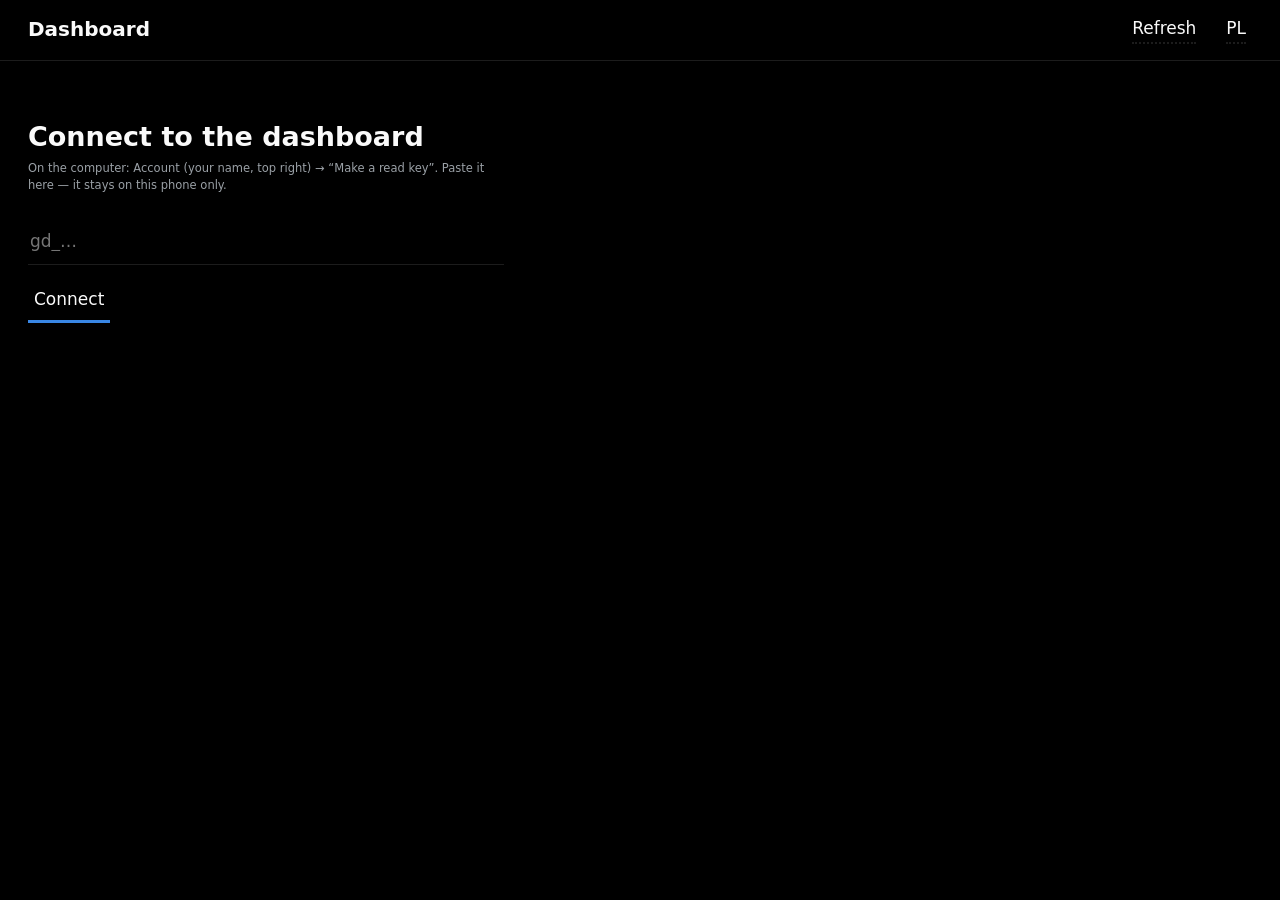
<file: pwa/index.html>
<!doctype html>
<html lang="pl">
<head>
  <meta charset="utf-8">
  <meta name="viewport" content="width=device-width, initial-scale=1, viewport-fit=cover">
  <meta name="theme-color" content="#000000">
  <meta name="apple-mobile-web-app-capable" content="yes">
  <meta name="apple-mobile-web-app-status-bar-style" content="black-translucent">
  <meta name="apple-mobile-web-app-title" content="Dashboard">
  <meta name="referrer" content="no-referrer">
  <title>Dashboard</title>
  <link rel="manifest" href="manifest.webmanifest">
  <link rel="icon" href="icon.svg" type="image/svg+xml">
  <link rel="apple-touch-icon" href="icon-192.png">
  <link rel="stylesheet" href="app.css">
</head>
<body>
  <header class="top">
    <div class="bar">
      <div>
        <div id="who" class="who">Dashboard</div>
        <div id="status" class="status"></div>
      </div>
      <div class="actions">
        <button id="refresh" class="link" type="button"><span></span></button>
        <button id="lang" class="link" type="button"><span>EN</span></button>
      </div>
    </div>
  </header>
  <main id="main"></main>
  <script src="app.js"></script>
</body>
</html>
</file>
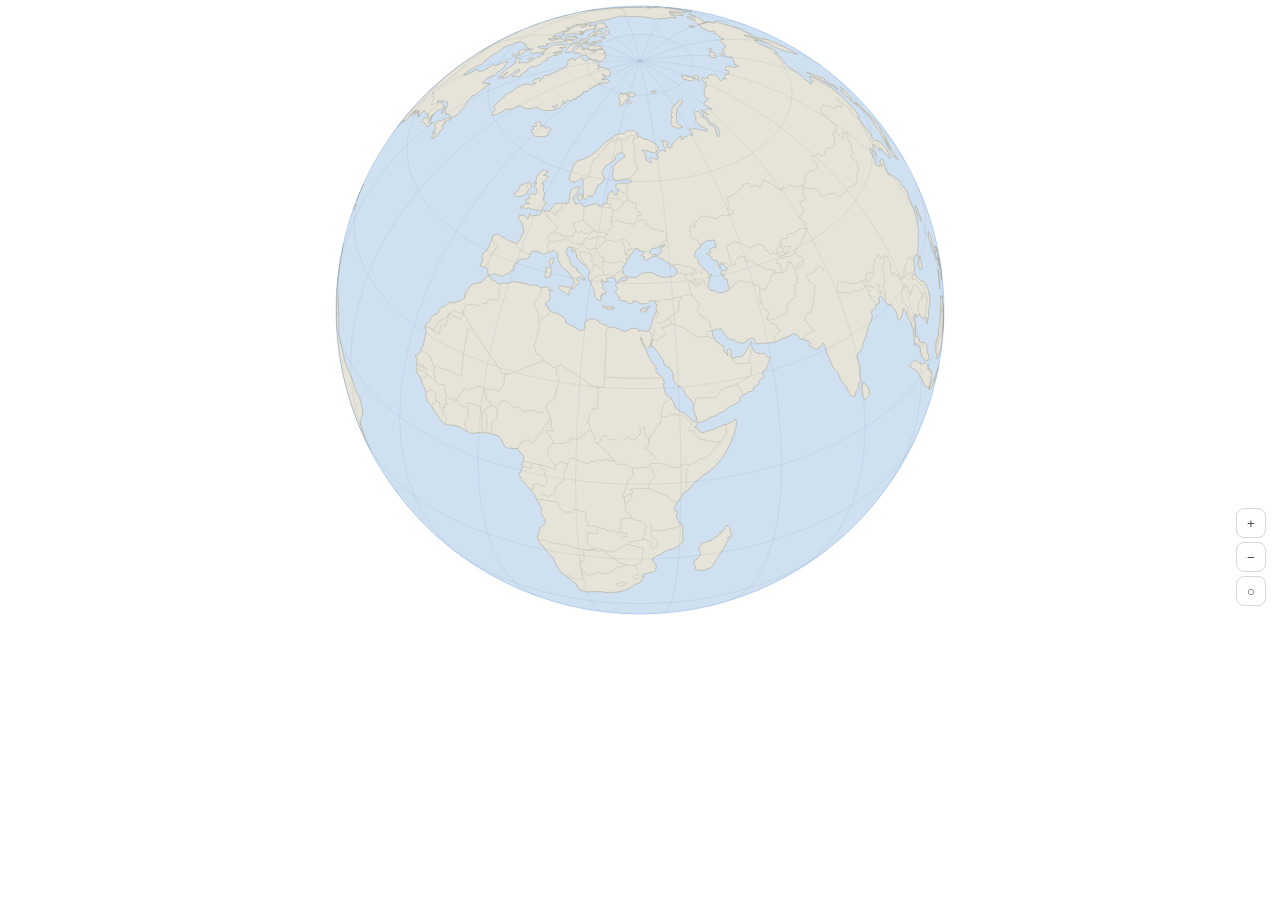
<file: ui/components/globe/index.html>
<!doctype html>
<html lang="pl">
<head>
<meta charset="utf-8" />
<meta name="referrer" content="strict-origin-when-cross-origin" />
<title>Glob</title>
<style>
  html, body {margin: 0; padding: 0; background: transparent; overflow: hidden;}
  #stage {position: relative; width: 100%;}
  canvas {display: block; cursor: grab; touch-action: none;}
  canvas:active {cursor: grabbing;}
  #tip {
    position: absolute; pointer-events: none; opacity: 0; transition: opacity .12s;
    transform: translate(-50%, -115%); white-space: nowrap; z-index: 2;
    font: 12px/1.45 "Source Sans Pro", -apple-system, Segoe UI, sans-serif;
    padding: .4rem .55rem; border-radius: .4rem; border: 1px solid var(--edge, #ccc);
    background: var(--card, #fff); color: var(--ink, #111);
    box-shadow: 0 6px 20px rgba(0,0,0,.14);
  }
  #tip b {font-weight: 620;}
  #tip i {opacity: .62; font-style: normal;}
  #zoom {
    position: absolute; right: 14px; bottom: 14px; z-index: 3;
    display: flex; flex-direction: column; gap: 4px;
    font: 15px/1 "Source Sans Pro", -apple-system, Segoe UI, sans-serif;
  }
  #zoom button {
    width: 30px; height: 30px; cursor: pointer; border-radius: 8px;
    border: 1px solid var(--edge, #ccc); background: var(--card, #fff);
    color: var(--ink, #111); opacity: .78;
  }
  #zoom button:hover {opacity: 1;}
  #legend {
    position: absolute; left: 14px; top: 14px; z-index: 3; display: none;
    padding: .45rem .6rem; border-radius: .45rem; border: 1px solid var(--edge, #ccc);
    background: var(--card, #fff); color: var(--ink, #111); opacity: .92;
    font: 11px/1.6 "Source Sans Pro", -apple-system, Segoe UI, sans-serif;
  }
  #legend b {font-weight: 620; display: block; opacity: .75;}
  #legend span {display: flex; align-items: center; gap: 7px;}
  #legend i {display: inline-block; width: 18px; border-radius: 2px;}
  #attr {
    position: absolute; right: 54px; bottom: 10px; z-index: 3; display: none;
    font: 10px/1.3 "Source Sans Pro", -apple-system, Segoe UI, sans-serif;
    color: var(--ink, #111); opacity: .6;
  }
  #attr a {color: inherit;}
  #scale {
    position: absolute; left: 14px; bottom: 14px; z-index: 3; opacity: .55;
    font: 11px/1 "Source Sans Pro", -apple-system, Segoe UI, sans-serif;
    color: var(--ink, #111);
  }
</style>
</head>
<body>
<div id="stage">
  <canvas id="globe"></canvas>
  <div id="tip"></div>
  <div id="zoom">
    <button id="in" title="Przybliż">+</button>
    <button id="out" title="Oddal">−</button>
    <button id="reset" title="Cały glob">○</button>
  </div>
  <div id="scale"></div>
  <div id="attr">© <a href="https://www.openstreetmap.org/copyright" target="_blank" rel="noopener">OpenStreetMap</a> contributors</div>
  <div id="legend"></div>
</div>
<script src="./vendor/d3-array.min.js"></script>
<script src="./vendor/d3-geo.min.js"></script>
<script type="module">
import { createGlobe, FLAT_ZOOM, HEAT_CLASSES, HEAT_ZOOM } from "./globe.js";

/* The Streamlit component protocol, by hand: this component is a static page,
   so there is no bundler and no component library -- three postMessage calls
   are the whole contract. */
function send(type, data) {
  window.parent.postMessage({ isStreamlitMessage: true, type, ...data }, "*");
}
const setFrameHeight = (height) => send("streamlit:setFrameHeight", { height });
const setValue = (value) =>
  send("streamlit:setComponentValue", { value, dataType: "json" });

const stage = document.getElementById("stage");
const canvas = document.getElementById("globe");
const tip = document.getElementById("tip");
const scale = document.getElementById("scale");
const legend = document.getElementById("legend");
const attr = document.getElementById("attr");
let heatColors = null;
let tracksUrl = null;

// Words come from globe.py in the interface language; these Polish defaults
// keep test.html readable without Streamlit.
let T = {
  zoomIn: "Przybliż", zoomOut: "Oddal", reset: "Cały glob", whole: "cały glob",
  legend: "ile razy przebiegnięte", heatMax: "16× i więcej", session: "Trening",
  openOne: "kliknij, aby otworzyć trasę", openMany: "kliknij, aby wybrać · przybliż, aby rozdzielić",
  lang: "pl", activities: ["aktywność", "aktywności", "aktywności"],
};

// i18n.plural, for the activity count: Polish 1 / 2-4 (not 12-14) / 5+, English 1 / many.
function activities(n) {
  const forms = T.activities;
  if (T.lang === "en") return n === 1 ? forms[0] : forms[1];
  if (n === 1) return forms[0];
  return n % 10 >= 2 && n % 10 <= 4 && (n % 100 < 12 || n % 100 > 14) ? forms[1] : forms[2];
}

function applyText() {
  document.getElementById("in").title = T.zoomIn;
  document.getElementById("out").title = T.zoomOut;
  document.getElementById("reset").title = T.reset;
}

// Pass-count key, shown only once the tracks are on screen.
function renderLegend() {
  if (!heatColors) return;
  const last = HEAT_CLASSES.length - 1;
  legend.innerHTML = `<b>${T.legend}</b>` + HEAT_CLASSES.map((cls, index) =>
    `<span><i style="height:${Math.max(2, cls.width)}px;background:${heatColors[index]}"></i>` +
    `${index === last ? T.heatMax : cls.label}</span>`
  ).join("");
}

let clicks = 0;
let height = 620;
let lastFrame = null;

const globe = createGlobe(canvas, {
  onPick(cluster) {
    clicks += 1;
    setValue({
      clicks,
      count: cluster.count,
      name: cluster.name,
      // A single activity is a link to that activity; a group is a question.
      activity: cluster.activity ? cluster.activity.id : null,
      ids: cluster.ids.slice(0, 60),
    });
  },
  onHover(cluster, x, y) {
    if (!cluster) {
      tip.style.opacity = 0;
      return;
    }
    const bits = [];
    if (cluster.count === 1) {
      const a = cluster.activity;
      bits.push(`<b>${a.name || T.session}</b>`);
      bits.push([a.date, a.sport, a.km ? a.km + " km" : null, a.min ? a.min + " min" : null]
        .filter(Boolean).join(" · "));
      bits.push(`<i>${T.openOne}</i>`);
    } else {
      bits.push(`<b>${cluster.name}</b>`);
      bits.push(`${cluster.count} ${activities(cluster.count)}`);
      bits.push(`<i>${T.openMany}</i>`);
    }
    tip.innerHTML = bits.join("<br>");
    tip.style.left = x + "px";
    tip.style.top = y + "px";
    tip.style.opacity = 1;
  },
  onZoom(zoom) {
    scale.textContent = zoom <= 1.01 ? T.whole : `×${zoom < 10 ? zoom.toFixed(1) : Math.round(zoom)}`;
    legend.style.display = tracksUrl && zoom >= HEAT_ZOOM ? "block" : "none";
    attr.style.display = zoom >= FLAT_ZOOM ? "block" : "none";
  },
});

document.getElementById("in").onclick = () => globe.zoomBy(1.8);
document.getElementById("out").onclick = () => globe.zoomBy(1 / 1.8);
document.getElementById("reset").onclick = () => globe.setZoom(1, null);
applyText();

function fit() {
  const width = Math.max(240, stage.clientWidth || window.innerWidth);
  globe.resize(width, height, window.devicePixelRatio || 1);
  setFrameHeight(height);
}
window.addEventListener("resize", fit);

// Static asset next to this page: fetched once and then served from the browser
// cache, so a rerun never ships the world outline again.
fetch("./world.json")
  .then((r) => r.json())
  .then((world) => globe.setWorld(world));

window.addEventListener("message", (event) => {
  const data = event.data || {};
  if (data.type !== "streamlit:render") return;
  const args = data.args || {};

  if (args.height && args.height !== height) {
    height = args.height;
    fit();
  }
  if (args.text) {
    T = { ...T, ...args.text };
    applyText();
    renderLegend();
  }
  if (args.theme) {
    globe.setTheme(args.theme);
    const root = document.documentElement.style;
    root.setProperty("--card", args.theme.card || "#fff");
    root.setProperty("--edge", args.theme.edge || "#ccc");
    root.setProperty("--ink", args.theme.ink || "#111");
    heatColors = args.theme.heat || heatColors;
    renderLegend();
  }
  if (args.activities) globe.setActivities(args.activities);
  globe.setSelection(Array.isArray(args.selected) ? args.selected : null);
  // The tracks file is named after the warehouse build, so a new URL means
  // new data and an unchanged one is served from the browser cache anyway.
  if (args.tracks && args.tracks !== tracksUrl) {
    tracksUrl = args.tracks;
    fetch(args.tracks)
      .then((r) => r.json())
      .then((tracks) => {
        globe.setTracks(tracks);
        legend.style.display = globe.zoom() >= HEAT_ZOOM ? "block" : "none";
      })
      .catch(() => {});
  }
  if (typeof args.speed === "number") globe.setSpeed(args.speed);
  globe.setSpin(!!args.spin);

  // The frame token changes only when the viewer asks for another region, so
  // an ordinary rerun never yanks the globe out of the angle it is at.
  if (args.frame && args.frame !== lastFrame) {
    const first = lastFrame === null;
    lastFrame = args.frame;
    const zoom = args.target.zoom || null;
    if (first) globe.jumpTo(args.target.lon, args.target.lat, zoom);
    else globe.flyTo(args.target.lon, args.target.lat, zoom);
  }
  fit();
});

send("streamlit:componentReady", { apiVersion: 1 });
fit();
</script>
</body>
</html>
</file>
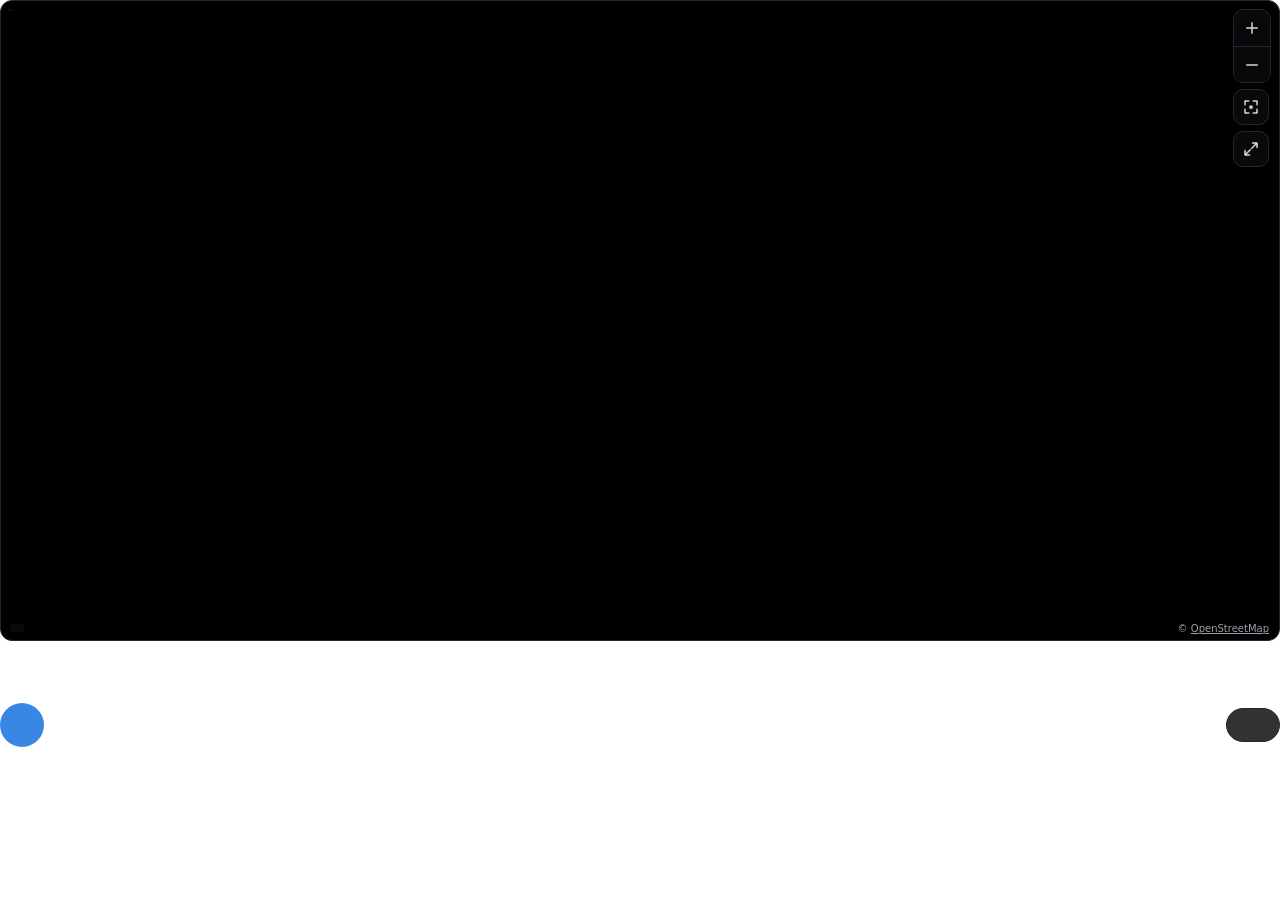
<file: ui/components/replay/index.html>
<!doctype html>
<html lang="pl">
<head>
<meta charset="utf-8" />
<meta name="referrer" content="strict-origin-when-cross-origin" />
<meta name="viewport" content="width=device-width, initial-scale=1" />
<title>Mapa aktywności</title>
<style>
  :root { --ink: #fafafa; --ink2: #d5d7dc; --muted: #9aa0aa; --faint: #6b707a; --edge: #24272d;
          --glass: rgba(10,11,13,.84); --hover: #1b1e23; --accent: #3987e5; }
  html, body { margin: 0; padding: 0; background: transparent; color: var(--ink); overflow: hidden;
               font: 14px/1.4 "Source Sans 3", "Source Sans Pro", -apple-system, system-ui, "Segoe UI", sans-serif;
               -webkit-tap-highlight-color: transparent; }
  #app { display: flex; flex-direction: column; gap: 10px; }
  #app.full { background: #000; padding: 10px; box-sizing: border-box; height: 100vh; }
  #mapwrap { position: relative; flex: none; border-radius: 12px; overflow: hidden; background: #000;
             border: 1px solid var(--edge); }
  /* One finger scrolls the page, two move the map (the touch handlers below); full screen has no page. */
  #map { display: block; width: 100%; touch-action: pan-x pan-y; cursor: grab; user-select: none; }
  #app.full #map { touch-action: none; }
  #map.near { cursor: pointer; } #map.drag { cursor: grabbing; }

  button { font: inherit; color: var(--ink2); background: var(--glass); border: 1px solid var(--edge);
           cursor: pointer; line-height: 1.3; padding: 0; }
  button:focus-visible { outline: 2px solid var(--accent); outline-offset: 2px; }
  button svg { display: block; width: 18px; height: 18px; margin: auto; fill: none; stroke: currentColor;
               stroke-width: 2; stroke-linecap: round; stroke-linejoin: round; }
  @media (hover: hover) { button:hover:not([aria-pressed="true"]):not(#play) { background: var(--hover); color: var(--ink); } }

  /* What the colour means: one joined switch, top left. */
  #chips { position: absolute; left: 8px; top: 8px; display: flex; border-radius: 999px; overflow: hidden;
           border: 1px solid var(--edge); background: var(--glass); }
  #chips button { border: 0; background: transparent; padding: 5px 12px; font-size: 13px; }
  #chips button[aria-pressed="true"] { background: var(--accent); color: #fff; font-weight: 600; }
  #tools { position: absolute; right: 8px; top: 8px; display: flex; flex-direction: column; gap: 6px; }
  #tools .pair { display: flex; flex-direction: column; border-radius: 10px; overflow: hidden; border: 1px solid var(--edge); }
  #tools button { width: 36px; height: 36px; }
  #tools .pair button { border: 0; }
  #tools .pair button + button { border-top: 1px solid var(--edge); }
  #tools > button { border-radius: 10px; }
  #tools button:disabled { color: var(--faint); cursor: default; background: var(--glass); }
  #legend { position: absolute; left: 8px; bottom: 8px; display: flex; align-items: center; gap: 6px;
            background: var(--glass); border-radius: 8px; padding: 4px 8px; font-size: 11.5px; color: var(--ink2);
            font-variant-numeric: tabular-nums; pointer-events: none; }
  #legend .sw { display: flex; } #legend .sw i { display: block; width: 13px; height: 8px; }
  #legend .u { color: var(--muted); }
  #attr { position: absolute; right: 6px; bottom: 4px; font-size: 10px; color: var(--muted); background: rgba(0,0,0,.5);
          padding: 0 4px; border-radius: 4px; }
  #attr a { color: inherit; }
  #hint { position: absolute; left: 50%; top: 50%; transform: translate(-50%, -50%); background: rgba(0,0,0,.82);
          border: 1px solid var(--edge); color: var(--ink); padding: 8px 14px; border-radius: 10px; font-size: 13px;
          white-space: nowrap; opacity: 0; transition: opacity .18s; pointer-events: none; }
  #hint.on { opacity: 1; }

  /* The numbers of the moment under the dot; at rest one line that says how to get them. */
  #stats { display: grid; grid-auto-flow: column; grid-auto-columns: minmax(0, 1fr); gap: 0 14px; min-height: 42px;
           align-items: center; padding: 0 2px; }
  #rest { color: var(--muted); font-size: 13px; }
  #stats.rest .cell, #stats:not(.rest) #rest { display: none; }
  .cell { min-width: 0; }
  .cell .k { font-size: 10.5px; font-weight: 600; letter-spacing: .07em; text-transform: uppercase; color: var(--faint);
             white-space: nowrap; overflow: hidden; text-overflow: ellipsis; }
  .cell .v { font-size: 19px; font-weight: 650; color: var(--ink); font-variant-numeric: tabular-nums; white-space: nowrap; }
  .cell .v small { font-size: 12px; font-weight: 500; color: var(--muted); margin-left: 3px; }

  /* Play, the activity's profile as the seek bar, the speed. One row on every screen. */
  #bar { display: flex; align-items: center; gap: 10px; }
  #play { flex: none; width: 44px; height: 44px; border-radius: 50%; border: 0; background: var(--accent); color: #fff; }
  #play svg { width: 20px; height: 20px; fill: currentColor; stroke: none; }
  #stripwrap { flex: 1; min-width: 0; touch-action: pan-y; cursor: ew-resize; user-select: none; }
  #strip { display: block; width: 100%; height: 44px; }
  #speed { flex: none; min-width: 54px; height: 34px; padding: 0 10px; border-radius: 999px; font-weight: 600;
           font-variant-numeric: tabular-nums; }
  .hidden { display: none !important; }
  @media (max-width: 520px) {
    .cell:nth-child(n+6) { display: none; }       /* #rest is the first child: four cells stay */
    .cell .v { font-size: 17px; } #stats { gap: 0 8px; }
    #chips button { padding: 5px 10px; }
  }
  @media (prefers-reduced-motion: reduce) { #hint { transition: none; } }
</style>
</head>
<body>
<div id="app">
  <div id="mapwrap">
    <canvas id="map"></canvas>
    <div id="chips" role="group"></div>
    <div id="tools">
      <div class="pair">
        <button id="zin" type="button"><svg viewBox="0 0 24 24"><path d="M12 5v14M5 12h14"/></svg></button>
        <button id="zout" type="button"><svg viewBox="0 0 24 24"><path d="M5 12h14"/></svg></button>
      </div>
      <button id="zfit" type="button"><svg viewBox="0 0 24 24"><path d="M4 9V4h5M20 9V4h-5M4 15v5h5M20 15v5h-5"/><circle cx="12" cy="12" r="1.5"/></svg></button>
      <button id="full" type="button"><svg viewBox="0 0 24 24"><path d="M14 4h6v6M20 4l-7 7M10 20H4v-6M4 20l7-7"/></svg></button>
    </div>
    <div id="legend"></div>
    <div id="attr">© <a href="https://www.openstreetmap.org/copyright" target="_blank" rel="noopener">OpenStreetMap</a></div>
    <div id="hint" role="status"></div>
  </div>
  <div id="stats" class="rest"></div>
  <div id="bar">
    <button id="play" type="button"></button>
    <div id="stripwrap"><canvas id="strip"></canvas></div>
    <button id="speed" type="button"></button>
  </div>
</div>
<script>
"use strict";
/* One map for an activity: the track coloured by a measure, read by pointing at it, moved like any
   map, and played as a film from the same place. The Streamlit component protocol by hand, as in
   ../globe/ and ../herochart/. */
function send(type, data) { window.parent.postMessage({ isStreamlitMessage: true, type, ...data }, "*"); }
const $ = (id) => document.getElementById(id);

// OpenStreetMap standard tiles, as the globe's flat map (CARTO's rasters want a key now).
// The canvas filter turns them dark, so the track stays the loudest thing on the map.
const TILE_URL = "https://tile.openstreetmap.org/{z}/{x}/{y}.png";
const TILE_FILTER = {
  light: "saturate(0.35) brightness(1.04) contrast(0.92)",
  dark: "invert(1) hue-rotate(180deg) saturate(0.3) brightness(0.82) contrast(0.9)",
};
const FILTER_OK = "filter" in CanvasRenderingContext2D.prototype;
const PACE_WINDOW = 30;       // seconds the pace figure looks back
const TILE_CACHE = 400;
const MAX_ZOOM = 19;
const REACH = { mouse: 22, touch: 30 };   // px from the track that still count as pointing at it
const ICON = {
  play: '<svg viewBox="0 0 24 24"><path d="M8 5.5v13l11-6.5z"/></svg>',
  pause: '<svg viewBox="0 0 24 24"><path d="M7 5h3.5v14H7zM13.5 5H17v14h-3.5z"/></svg>',
  again: '<svg viewBox="0 0 24 24" style="fill:none;stroke:currentColor;stroke-width:2.2;stroke-linecap:round;stroke-linejoin:round"><path d="M4 12a8 8 0 1 0 2.6-5.9M4 4v4.5h4.5"/></svg>',
};

let A = null;                 // the last render's args
let D = null;                 // the track, prepared
// pos: where the film is. peek: where the pointer is (a look, not a move) -- it wins while the film stands.
const S = { pos: 0, peek: null, playing: false, speed: 10, measure: "pace", last: 0, raf: 0, panned: false, full: false };
const V = { w: 0, h: 0, dpr: 1, zoom: 0, fit: 0, cx: 0, cy: 0, home: [0, 0] };   // map view
const tiles = new Map();
let tilesLoading = 0;
let tilesFailed = false;
const base = document.createElement("canvas");
let ctx, bctx, sctx;
// The charts in the other column (../replaycharts/) share this clock: we publish it, they send seeks and peeks.
let channel = null, channelName = null;

/* ------------------------------------------------------------ helpers */

const clamp = (x, a, b) => Math.max(a, Math.min(b, x));
const pad2 = (n) => String(n).padStart(2, "0");
function fmtTime(s) {
  s = Math.max(0, Math.round(s));
  const h = Math.floor(s / 3600), m = Math.floor((s % 3600) / 60);
  return h ? `${h}:${pad2(m)}:${pad2(s % 60)}` : `${m}:${pad2(s % 60)}`;
}
function fmtPace(min) {            // 5.72 is 5:43, never "5.72"
  if (!(min > 0) || min > 60) return "—";
  const s = Math.round(min * 60);
  return `${Math.floor(s / 60)}:${pad2(s % 60)}`;
}
// Index i with t[i] <= x < t[i+1] (the last index at the end).
function find(x) {
  const t = D.t;
  let lo = 0, hi = t.length - 1;
  while (lo < hi - 1) { const mid = (lo + hi) >> 1; if (t[mid] <= x) lo = mid; else hi = mid; }
  return lo;
}
function lerpAt(arr, x, i) {
  const j = Math.min(i + 1, D.t.length - 1);
  const span = D.t[j] - D.t[i];
  const f = span > 0 ? clamp((x - D.t[i]) / span, 0, 1) : 0;
  return arr[i] + (arr[j] - arr[i]) * f;
}
function quantile(values, q) {
  const v = values.filter((x) => Number.isFinite(x)).sort((a, b) => a - b);
  if (!v.length) return 0;
  return v[Math.min(v.length - 1, Math.max(0, Math.round(q * (v.length - 1))))];
}
const shown = () => (S.peek != null && !S.playing ? S.peek : S.pos);
const atRest = () => !S.playing && S.peek == null && S.pos <= 0;
const zoomed = () => V.zoom > V.fit + 0.01;

/* ------------------------------------------------------------ prepare */

function prepare() {
  const d = A.data;
  D = { t: d.t, km: d.km, lat: d.lat, lon: d.lon, hr: d.hr, ele: d.ele, pace: d.pace, cad: d.cad,
        playable: d.playable !== false };
  D.T = d.t[d.t.length - 1];
  // Spherical Mercator, world = 1.
  D.ux = d.lon.map((lon) => (lon + 180) / 360);
  D.uy = d.lat.map((lat) => {
    const r = (lat * Math.PI) / 180;
    return (1 - Math.log(Math.tan(r) + 1 / Math.cos(r)) / Math.PI) / 2;
  });
  D.box = [Math.min(...D.ux), Math.max(...D.ux), Math.min(...D.uy), Math.max(...D.uy)];
  // Climb so far: positive changes of a smoothed profile, so GPS jitter does not count as hills.
  if (d.gain && d.gain.length === D.t.length && d.gain.every(Number.isFinite)) {
    D.gain = d.gain;
  } else if (D.ele) {
    const sm = D.ele.map((_, i) => {
      let s = 0, n = 0;
      for (let k = Math.max(0, i - 2); k <= Math.min(D.ele.length - 1, i + 2); k++) { s += D.ele[k]; n++; }
      return s / n;
    });
    D.gain = [0];
    for (let i = 1; i < sm.length; i++) D.gain.push(D.gain[i - 1] + Math.max(0, sm[i] - sm[i - 1]));
  }
  // Kilometre marks: whole kilometres, thinned so a marathon does not wear forty of them.
  const total = D.km[D.km.length - 1];
  const step = [1, 2, 5, 10, 20, 50, 100].find((s) => total / s <= 12) || 200;
  D.marks = [];
  for (let k = step, i = 0; k < total - 0.15 * step; k += step) {
    while (i < D.km.length - 2 && D.km[i + 1] < k) i++;
    const span = D.km[i + 1] - D.km[i];
    const f = span > 0 ? clamp((k - D.km[i]) / span, 0, 1) : 0;
    D.marks.push({ km: k, ux: D.ux[i] + (D.ux[i + 1] - D.ux[i]) * f, uy: D.uy[i] + (D.uy[i + 1] - D.uy[i]) * f });
  }
  // The measures the track can colour by; pace runs backwards (fast = the light end on dark).
  D.measures = [];
  if (D.pace) D.measures.push({ key: "pace", label: A.text.m_pace, unit: "/km", series: D.pace, reverse: true });
  if (D.hr) D.measures.push({ key: "hr", label: A.text.m_hr, unit: "bpm", series: D.hr, reverse: false });
  if (D.ele) D.measures.push({ key: "ele", label: A.text.m_ele, unit: "m", series: D.ele, reverse: false });
  if (!D.measures.some((m) => m.key === S.measure)) S.measure = D.measures.length ? D.measures[0].key : null;
  for (const m of D.measures) {
    m.lo = quantile(m.series, 0.05);
    m.hi = quantile(m.series, 0.95);
    if (!(m.hi > m.lo)) { m.lo = Math.min(...m.series); m.hi = Math.max(...m.series); }
    // Smoothed copy for the seek bar.
    const w = Math.max(1, Math.round(m.series.length / 60));
    m.smooth = m.series.map((_, i) => {
      let s = 0, n = 0;
      for (let k = Math.max(0, i - w); k <= Math.min(m.series.length - 1, i + w); k++) { s += m.series[k]; n++; }
      return s / n;
    });
    m.slo = Math.min(...m.smooth); m.shi = Math.max(...m.smooth);
  }
  buildStaticUi();
}

function measure() { return D.measures.find((m) => m.key === S.measure) || null; }
function binOf(m, value) {
  const steps = A.theme.ramp.length;
  const share = (value - m.lo) / (m.hi - m.lo || 1);
  const idx = clamp(Math.floor(share * steps), 0, steps - 1);
  return A.theme.ramp[m.reverse ? steps - 1 - idx : idx];      // pace: low value = fast = the light end
}
const formatValue = (m, v) => (m.key === "pace" ? fmtPace(v) : Math.round(v).toString());

/* ------------------------------------------------------------ static UI */

function buildStaticUi() {
  const T = A.text;
  // The colour switch lives inside the map: changing it must not restart a Streamlit run.
  const chips = $("chips");
  chips.innerHTML = "";
  chips.setAttribute("aria-label", T.colour);
  chips.classList.toggle("hidden", D.measures.length < 2);
  for (const m of D.measures) {
    const b = document.createElement("button");
    b.type = "button"; b.textContent = m.label; b.dataset.key = m.key;
    b.onclick = () => { S.measure = m.key; syncUi(); paint(); };
    chips.appendChild(b);
  }
  if (!A.speeds.includes(S.speed)) S.speed = A.speeds[0];
  // The cells that exist for this track. On a phone the first four stay (CSS).
  const cells = [["distance", "dist"]];
  if (D.playable) cells.push(["time", "time"]);
  if (D.playable || D.pace) cells.push(["pace", "pace"]);
  if (D.hr) cells.push(["hr", "hr"]);
  if (D.ele) cells.push(["elevation", "ele"], ["climb", "gain"]);
  if (D.cad) cells.push(["cadence", "cad"]);
  const st = $("stats");
  st.innerHTML = '<div id="rest"></div>';
  const touch = window.matchMedia("(hover: none)").matches;
  $("rest").textContent = D.playable ? (touch ? T.rest_touch : T.rest_mouse) : (touch ? T.rest_touch_still : T.rest_mouse_still);
  for (const [label, id] of cells) {
    const c = document.createElement("div");
    c.className = "cell";
    c.innerHTML = `<div class="k"></div><div class="v" id="v_${id}"></div>`;
    c.firstChild.textContent = T[label];
    st.appendChild(c);
  }
  for (const [id, label] of [["zin", T.zoom_in], ["zout", T.zoom_out], ["zfit", T.fit], ["full", T.full],
                             ["stripwrap", T.seek]]) {
    $(id).setAttribute("aria-label", label); $(id).title = label;
  }
  $("play").classList.toggle("hidden", !D.playable);
  $("speed").classList.toggle("hidden", !D.playable);
  $("full").classList.toggle("hidden", !document.fullscreenEnabled);
  syncUi();
}

function syncUi() {
  for (const b of $("chips").children) b.setAttribute("aria-pressed", String(b.dataset.key === S.measure));
  $("speed").textContent = `×${S.speed}`;
  $("speed").title = `${A.text.speed}: ${S.speed} ${A.text.speed_hint}`;
  $("speed").setAttribute("aria-label", $("speed").title);
  $("zin").disabled = V.zoom >= MAX_ZOOM;
  $("zout").disabled = !zoomed();
  $("zfit").classList.toggle("hidden", !zoomed());
  const m = measure();
  const lg = $("legend");
  lg.classList.toggle("hidden", !m);
  if (!m) return;
  // The ramp always reads dark -> light; pace is the one that flips what the ends mean
  // (the light end is fast), so its labels run slow -> fast.
  const left = m.reverse ? m.hi : m.lo, right = m.reverse ? m.lo : m.hi;
  lg.innerHTML = `<span>${formatValue(m, left)}</span><span class="sw">${A.theme.ramp.map((c) => `<i style="background:${c}"></i>`).join("")}</span><span>${formatValue(m, right)}</span><span class="u">${m.unit}</span>`;
}

function setPlayIcon() {
  const T = A.text;
  const state = S.playing ? "pause" : S.pos >= D.T ? "again" : "play";
  const button = $("play");
  // Only when it changes: rewriting the button sixty times a second is churn under a pressed button.
  if (button.dataset.state === state) return;
  button.dataset.state = state;
  button.innerHTML = ICON[state];
  button.setAttribute("aria-label", T[state]); button.title = T[state];
}

let hintTimer = 0;
function hint(text) {
  const el = $("hint");
  el.textContent = text;
  el.classList.add("on");
  clearTimeout(hintTimer);
  hintTimer = setTimeout(() => el.classList.remove("on"), 1600);
}

/* ------------------------------------------------------------ view */

const worldPx = () => 256 * 2 ** V.zoom;
const sxOf = (ux) => V.w / 2 + (ux - V.cx) * worldPx();
const syOf = (uy) => V.h / 2 + (uy - V.cy) * worldPx();

function layout() {
  const wrap = $("mapwrap");
  const w = Math.max(220, Math.floor(wrap.clientWidth || document.body.clientWidth));
  // Full screen: whatever the numbers and the bar leave of the window.
  const rest = $("stats").offsetHeight + $("bar").offsetHeight + 20 + 20 + 2;
  const h = S.full ? Math.max(220, window.innerHeight - rest) : Math.max(220, A.map_height | 0);
  V.w = w; V.h = h; V.dpr = window.devicePixelRatio || 1;
  for (const c of [$("map"), base]) { c.width = Math.round(w * V.dpr); c.height = Math.round(h * V.dpr); }
  $("map").style.height = `${h}px`;
  ctx = $("map").getContext("2d");
  bctx = base.getContext("2d");
  const strip = $("strip");
  strip.width = Math.round(strip.clientWidth * V.dpr); strip.height = Math.round(strip.clientHeight * V.dpr);
  sctx = strip.getContext("2d");
  // The whole route in the box with a margin, centred: zoom never goes further out than this.
  const pad = 40;
  const [minx, maxx, miny, maxy] = D.box;
  const fitPx = Math.min((w - 2 * pad) / Math.max(maxx - minx, 1e-7), (h - 2 * pad) / Math.max(maxy - miny, 1e-7));
  const was = zoomed();
  V.fit = clamp(Math.log2(fitPx / 256), 1, 18);
  V.home = [(minx + maxx) / 2, (miny + maxy) / 2];
  if (!was) goHome(); else V.zoom = clamp(V.zoom, V.fit, MAX_ZOOM);
}

function goHome() { V.zoom = V.fit; [V.cx, V.cy] = V.home; S.panned = false; }
function redraw() { syncUi(); drawBase(); paint(); }
// After any change of the view: back at the whole route means home; otherwise the centre stays on the route.
function settle() {
  if (!zoomed()) goHome();
  else { V.cx = clamp(V.cx, D.box[0], D.box[1]); V.cy = clamp(V.cy, D.box[2], D.box[3]); }
  redraw();
}
// Zoom by dz levels keeping the point under (px, py) where it is.
function zoomAt(dz, px, py) {
  const z = clamp(V.zoom + dz, V.fit, MAX_ZOOM);
  if (z === V.zoom) return;
  const wx = V.cx + (px - V.w / 2) / worldPx(), wy = V.cy + (py - V.h / 2) / worldPx();
  V.zoom = z;
  V.cx = wx - (px - V.w / 2) / worldPx(); V.cy = wy - (py - V.h / 2) / worldPx();
  settle();
}
function panBy(dx, dy) {
  if (!zoomed()) return false;
  V.cx -= dx / worldPx(); V.cy -= dy / worldPx();
  S.panned = true;               // the hand has the camera now, not the dot
  settle();
  return true;
}
function headAt() {
  const x = shown(), i = find(x);
  return [lerpAt(D.ux, x, i), lerpAt(D.uy, x, i)];
}
// The buttons zoom toward the dot when there is one on screen, else toward the middle.
function zoomButton(dz) {
  let px = V.w / 2, py = V.h / 2;
  if (!atRest()) {
    const [hx, hy] = headAt();
    const x = sxOf(hx), y = syOf(hy);
    if (x >= 0 && x <= V.w && y >= 0 && y <= V.h) { px = x; py = y; }
  }
  zoomAt(dz, px, py);
}
// While the film runs zoomed in, the camera goes after the dot -- until a hand moves the map.
function follow() {
  if (!S.playing || !zoomed() || S.panned) return false;
  const [hx, hy] = headAt();
  const nx = V.cx + (hx - V.cx) * 0.2, ny = V.cy + (hy - V.cy) * 0.2;
  if (Math.abs(nx - V.cx) * worldPx() < 0.3 && Math.abs(ny - V.cy) * worldPx() < 0.3) return false;
  V.cx = nx; V.cy = ny;
  return true;
}
// A seek from elsewhere (the bar, the charts) must not leave the dot off the map.
function reveal() {
  if (!zoomed()) return false;
  const [hx, hy] = headAt();
  const x = sxOf(hx), y = syOf(hy), m = 28;
  if (x >= m && x <= V.w - m && y >= m && y <= V.h - m) return false;
  V.cx = hx; V.cy = hy;
  return true;
}
// The sample nearest to a point of the canvas, and how far it is in px.
function nearest(px, py) {
  let best = -1, bd = Infinity;
  for (let i = 0; i < D.ux.length; i++) {
    const dx = sxOf(D.ux[i]) - px, dy = syOf(D.uy[i]) - py, d = dx * dx + dy * dy;
    if (d < bd) { bd = d; best = i; }
  }
  return { i: best, d: Math.sqrt(bd) };
}

/* ------------------------------------------------------------ drawing */

function requestTile(z, x, y) {
  const key = `${z}/${x}/${y}`;
  let e = tiles.get(key);
  if (e) return e;
  if (tilesFailed || tilesLoading >= 4) return null;
  const img = new Image();
  img.crossOrigin = "anonymous";
  img.referrerPolicy = "strict-origin";
  tilesLoading += 1;
  e = { img, ok: false, cv: null };
  img.onload = () => {
    // The theme filter is paid once per tile, not once per frame: a camera that follows the runner
    // redraws the base every frame, and a filter on a dozen tiles each time is what a phone cannot do.
    const cv = document.createElement("canvas");
    cv.width = img.naturalWidth || 256; cv.height = img.naturalHeight || 256;
    const c = cv.getContext("2d");
    if (FILTER_OK) c.filter = TILE_FILTER[A && A.theme.dark ? "dark" : "light"];
    c.drawImage(img, 0, 0);
    tilesLoading -= 1;
    e.cv = cv; e.ok = true; schedule();
  };
  img.onerror = () => {
    tilesLoading -= 1;
    tilesFailed = true;
    schedule();
  };
  img.src = TILE_URL.replace("{z}", z).replace("{x}", x).replace("{y}", y);
  tiles.set(key, e);
  while (tiles.size > TILE_CACHE) tiles.delete(tiles.keys().next().value);
  return e;
}

let pendingBase = 0;
function schedule() {            // tiles arrive one by one: repaint the base once per frame at most
  if (pendingBase) return;
  pendingBase = requestAnimationFrame(() => { pendingBase = 0; drawBase(); paint(); });
}

function drawBase() {
  if (!bctx) return;
  const { w, h, dpr } = V;
  bctx.setTransform(dpr, 0, 0, dpr, 0, 0);
  bctx.clearRect(0, 0, w, h);
  bctx.fillStyle = A.theme.surface;
  bctx.fillRect(0, 0, w, h);
  const zt = clamp(Math.round(V.zoom), 0, 19);
  const n = 2 ** zt, size = worldPx() / n;
  const x0 = Math.floor((V.cx - w / 2 / worldPx()) * n), x1 = Math.floor((V.cx + w / 2 / worldPx()) * n);
  const y0 = Math.max(0, Math.floor((V.cy - h / 2 / worldPx()) * n)), y1 = Math.min(n - 1, Math.floor((V.cy + h / 2 / worldPx()) * n));
  for (let ty = y0; ty <= y1; ty++) {
    for (let tx = x0; tx <= x1; tx++) {
      const wx = ((tx % n) + n) % n;
      const px = sxOf(tx / n), py = syOf(ty / n);
      const e = requestTile(zt, wx, ty);
      if (e?.ok) { bctx.drawImage(e.cv, px, py, size + 0.5, size + 0.5); continue; }
      for (let dz = 1; dz <= Math.min(6, zt); dz++) {      // stand in with a coarser tile while it loads
        const p = tiles.get(`${zt - dz}/${wx >> dz}/${ty >> dz}`);
        if (!p || !p.ok) continue;
        const part = p.cv.width / 2 ** dz;
        bctx.drawImage(p.cv, (wx - ((wx >> dz) << dz)) * part, (ty - ((ty >> dz) << dz)) * part, part, part, px, py, size + 0.5, size + 0.5);
        break;
      }
    }
  }
  if (!FILTER_OK && A.theme.dark) { bctx.fillStyle = "rgba(0,0,0,.6)"; bctx.fillRect(0, 0, w, h); }
  // The whole route, quiet: the shape under the colour, and where the dot is going.
  bctx.lineCap = "round"; bctx.lineJoin = "round";
  bctx.strokeStyle = A.theme.dark ? "rgba(255,255,255,.22)" : "rgba(0,0,0,.2)";
  bctx.lineWidth = 7;
  bctx.beginPath();
  D.ux.forEach((u, i) => { const x = sxOf(u), y = syOf(D.uy[i]); i ? bctx.lineTo(x, y) : bctx.moveTo(x, y); });
  bctx.stroke();
}

function drawMap() {
  const { dpr } = V;
  ctx.setTransform(1, 0, 0, 1, 0, 0);
  ctx.drawImage(base, 0, 0);
  ctx.setTransform(dpr, 0, 0, dpr, 0, 0);
  ctx.lineCap = "round"; ctx.lineJoin = "round"; ctx.lineWidth = 4.5;
  const m = measure();
  const x = shown(), i = find(x), last = D.ux.length - 1;
  const hx = lerpAt(D.ux, x, i), hy = lerpAt(D.uy, x, i);
  // Standing still or being pointed at, the whole track wears the colour; a film (or a place
  // it was moved to) colours only what is behind the dot.
  const whole = atRest() || (S.peek != null && !S.playing);
  const upTo = whole ? last : i;
  const colourOf = (k) => (m ? binOf(m, (m.series[k] + m.series[Math.min(k + 1, last)]) / 2) : A.theme.series);
  // One path per shade, not one per segment.
  const paths = new Map();
  for (let k = 0; k < upTo; k++) {
    const c = colourOf(k);
    let p = paths.get(c);
    if (!p) { p = new Path2D(); paths.set(c, p); }
    p.moveTo(sxOf(D.ux[k]), syOf(D.uy[k]));
    p.lineTo(sxOf(D.ux[k + 1]), syOf(D.uy[k + 1]));
  }
  if (!whole) {
    const c = colourOf(i);
    let p = paths.get(c);
    if (!p) { p = new Path2D(); paths.set(c, p); }
    p.moveTo(sxOf(D.ux[i]), syOf(D.uy[i]));
    p.lineTo(sxOf(hx), syOf(hy));
  }
  for (const [c, p] of paths) { ctx.strokeStyle = c; ctx.stroke(p); }
  // Kilometre marks.
  ctx.font = '600 10px "Source Sans 3", "Source Sans Pro", system-ui, sans-serif';
  ctx.textAlign = "center"; ctx.textBaseline = "middle";
  for (const k of D.marks) {
    const px = sxOf(k.ux), py = syOf(k.uy);
    if (px < -10 || py < -10 || px > V.w + 10 || py > V.h + 10) continue;
    ctx.fillStyle = "rgba(0,0,0,.78)"; ctx.strokeStyle = "rgba(255,255,255,.55)"; ctx.lineWidth = 1;
    ctx.beginPath(); ctx.arc(px, py, 8.5, 0, 7); ctx.fill(); ctx.stroke();
    ctx.fillStyle = "#fff";
    ctx.fillText(String(k.km), px, py + 0.5);
  }
  // Start: a light dot. Finish: a dark one with a light ring.
  ctx.lineWidth = 2.5;
  ctx.fillStyle = "#000"; ctx.strokeStyle = "#fff";
  ctx.beginPath(); ctx.arc(sxOf(D.ux[last]), syOf(D.uy[last]), 5, 0, 7); ctx.fill(); ctx.stroke();
  ctx.fillStyle = "#fff"; ctx.strokeStyle = "#000";
  ctx.beginPath(); ctx.arc(sxOf(D.ux[0]), syOf(D.uy[0]), 5, 0, 7); ctx.fill(); ctx.stroke();
  // The dot: only when it stands for a moment someone asked about.
  if (!atRest()) {
    ctx.fillStyle = "#fff"; ctx.strokeStyle = A.theme.accent; ctx.lineWidth = 3.5;
    ctx.beginPath(); ctx.arc(sxOf(hx), syOf(hy), 7.5, 0, 7); ctx.fill(); ctx.stroke();
  }
}

// The seek bar is the activity's profile in the chosen measure: where it was hard is where to look.
function drawStrip() {
  const canvas = $("strip");
  const w = canvas.clientWidth, h = canvas.clientHeight, dpr = V.dpr;
  if (!w || !sctx) return;
  sctx.setTransform(dpr, 0, 0, dpr, 0, 0);
  sctx.clearRect(0, 0, w, h);
  const m = measure();
  const px = (shown() / D.T) * w, bottom = h - 4, top = 4;
  const xOf = (t) => (t / D.T) * w;
  if (m) {
    const span = m.shi - m.slo || 1;
    // Up is more of the measure; for pace up is faster, as on every pace axis here.
    const yOf = (v) => top + (bottom - top - 6) * (m.reverse ? (v - m.slo) / span : 1 - (v - m.slo) / span);
    const area = new Path2D();
    area.moveTo(0, bottom);
    D.t.forEach((t, k) => area.lineTo(xOf(t), yOf(m.smooth[k])));
    area.lineTo(w, bottom); area.closePath();
    const rest = atRest();
    for (const [x0, x1, fill] of [[0, rest ? w : px, A.theme.accent + (rest ? "66" : "aa")], [rest ? w : px, w, "rgba(154,160,170,.28)"]]) {
      if (x1 <= x0) continue;
      sctx.save(); sctx.beginPath(); sctx.rect(x0, 0, x1 - x0, h); sctx.clip();
      sctx.fillStyle = fill; sctx.fill(area);
      sctx.restore();
    }
  } else {
    sctx.fillStyle = "rgba(154,160,170,.28)"; sctx.fillRect(0, h / 2 - 2, w, 4);
    sctx.fillStyle = A.theme.accent; sctx.fillRect(0, h / 2 - 2, px, 4);
  }
  sctx.fillStyle = A.theme.grid; sctx.fillRect(0, bottom, w, 1);
  // The playhead: a line with a handle, so it reads as something to grab.
  const hxp = clamp(px, 5, w - 5);
  sctx.fillStyle = "#fff";
  sctx.fillRect(hxp - 1, 0, 2, h);
  sctx.beginPath(); sctx.arc(hxp, bottom, 5, 0, 7); sctx.fill();
}

function updateStats() {
  $("stats").classList.toggle("rest", atRest());
  if (atRest()) return;
  const x = shown(), i = find(x);
  const set = (id, text, unit) => {
    const el = $(`v_${id}`);
    if (!el) return;
    el.textContent = text;
    if (unit) { const s = document.createElement("small"); s.textContent = unit; el.appendChild(s); }
  };
  const km = lerpAt(D.km, x, i);
  set("dist", km.toFixed(2), "km");
  set("time", fmtTime(x));
  if (D.playable) {
    // Pace of the last half minute: a stop at the lights reads "—", not a pace of 40 min/km.
    const back = Math.max(0, x - PACE_WINDOW);
    const dk = km - lerpAt(D.km, back, find(back)), dt = x - back;
    set("pace", dt >= 5 && dk * 1000 > dt * 0.4 ? fmtPace(dt / 60 / dk) : "—", "/km");
  } else if (D.pace) set("pace", fmtPace(lerpAt(D.pace, x, i)), "/km");
  if (D.hr) set("hr", String(Math.round(lerpAt(D.hr, x, i))), "bpm");
  if (D.ele) {
    set("ele", String(Math.round(lerpAt(D.ele, x, i))), "m");
    set("gain", `+${Math.round(lerpAt(D.gain, x, i))}`, "m");
  }
  if (D.cad) set("cad", String(Math.round(lerpAt(D.cad, x, i))), "spm");
}

// What the charts beside the map need to know: where the dot is and whether the film runs.
function publish() {
  if (channel) channel.postMessage({ type: "pos", pos: shown(), playing: S.playing, rest: atRest(),
                                     whole: atRest() || (S.peek != null && !S.playing), T: D.T });
}

function paint() {
  if (!D || !ctx) return;
  // The state button comes first and a failing drawing must not take the controls with it.
  setPlayIcon();
  try {
    if (follow()) drawBase();        // the camera runs after the dot: the map moves under it
    drawMap();
    drawStrip();
    updateStats();
  } catch (error) {
    console.error("map paint failed:", error);
  }
  publish();
}

/* ------------------------------------------------------------ the clock */

function frame(now) {
  S.raf = 0;
  if (S.playing) {
    S.pos += (Math.max(0, now - S.last) / 1000) * S.speed;
    S.last = now;
    if (S.pos >= D.T) { S.pos = D.T; S.playing = false; }
  }
  paint();
  if (S.playing) S.raf = requestAnimationFrame(frame);
}
function start() {
  if (!D.playable) return;
  if (S.pos >= D.T) S.pos = 0;
  S.peek = null;
  S.playing = true;
  S.panned = false;                 // pressing play hands the camera back to the dot
  S.last = performance.now();
  if (reveal()) drawBase();
  if (!S.raf) S.raf = requestAnimationFrame(frame);
}
// Pausing does not depend on drawing: the state flips and the loop is cancelled first.
function stop() {
  S.playing = false;
  if (S.raf) { cancelAnimationFrame(S.raf); S.raf = 0; }
  paint();
}
// Move the film (a press, a drag, a tap on the track).
function seek(x) {
  S.pos = clamp(x, 0, D.T);
  S.peek = null;
  if (reveal()) drawBase();
  if (!S.playing) paint();
}
// Look at a moment without moving the film (a mouse over the track or over a chart).
function peek(x) {
  if (S.playing) x = null;
  if (x != null) x = clamp(x, 0, D.T);
  if (x === S.peek) return;
  S.peek = x;
  if (x != null && reveal()) drawBase();
  paint();
}

/* ------------------------------------------------------------ input */

$("play").onclick = () => (S.playing ? stop() : start());
$("speed").onclick = () => { S.speed = A.speeds[(A.speeds.indexOf(S.speed) + 1) % A.speeds.length]; syncUi(); };
$("zin").onclick = () => zoomButton(1);
$("zout").onclick = () => zoomButton(-1);
$("zfit").onclick = () => { goHome(); redraw(); };
$("full").onclick = () => {
  if (document.fullscreenElement) document.exitFullscreen();
  else $("app").requestFullscreen().catch(() => {});
};
document.addEventListener("fullscreenchange", () => {
  S.full = !!document.fullscreenElement;
  $("app").classList.toggle("full", S.full);
  if (!S.full) goHome();
  layout(); redraw(); fit();
});

{
  const map = $("map");
  const at = (e) => { const r = map.getBoundingClientRect(); return [e.clientX - r.left, e.clientY - r.top]; };

  /* A mouse: moving over the track reads it, a click moves the film there, a drag moves the map,
     a double click zooms in. The wheel belongs to the page unless Ctrl/⌘ is held (a trackpad pinch
     arrives that way), so scrolling past the map never changes it. */
  let drag = null;
  map.addEventListener("pointerdown", (e) => {
    if (e.pointerType !== "mouse" || e.button !== 0) return;
    drag = { x: e.clientX, y: e.clientY, moved: false };
    map.setPointerCapture(e.pointerId);
  });
  map.addEventListener("pointermove", (e) => {
    if (e.pointerType !== "mouse") return;
    if (drag) {
      const dx = e.clientX - drag.x, dy = e.clientY - drag.y;
      if (!drag.moved && Math.hypot(dx, dy) < 4) return;
      drag.moved = true; drag.x = e.clientX; drag.y = e.clientY;
      map.classList.add("drag");
      panBy(dx, dy);
      return;
    }
    const [px, py] = at(e);
    const hit = nearest(px, py);
    const on = hit.d <= REACH.mouse;
    map.classList.toggle("near", on);
    peek(on ? D.t[hit.i] : null);
  });
  const release = (e) => {
    if (e.pointerType !== "mouse" || !drag) return;
    const moved = drag.moved;
    drag = null;
    map.classList.remove("drag");
    if (moved || e.type !== "pointerup") return;
    const [px, py] = at(e);
    const hit = nearest(px, py);
    if (hit.d <= REACH.mouse) seek(D.t[hit.i]);
  };
  map.addEventListener("pointerup", release);
  map.addEventListener("pointercancel", release);
  map.addEventListener("pointerleave", (e) => { if (e.pointerType === "mouse" && !drag) { map.classList.remove("near"); peek(null); } });
  map.addEventListener("dblclick", (e) => { const [px, py] = at(e); zoomAt(1, px, py); });
  map.addEventListener("wheel", (e) => {
    if (e.ctrlKey || e.metaKey) { e.preventDefault(); zoomAt(-e.deltaY * (e.deltaMode ? 0.12 : 0.012), ...at(e)); }
    else if (D) hint(/Mac|iPhone|iPad/.test(navigator.platform) ? A.text.wheel_mac : A.text.wheel);
  }, { passive: false });

  /* Fingers: one scrolls the page (and a tap on the track moves the film there), two move and
     pinch the map. Only the two-finger gesture is taken from the page. In full screen there is no
     page to scroll, so one finger moves the map. */
  let touch = null;
  const point = (t) => { const r = map.getBoundingClientRect(); return [t.clientX - r.left, t.clientY - r.top]; };
  const pair = (ts) => {
    const [ax, ay] = point(ts[0]), [bx, by] = point(ts[1]);
    return { d: Math.max(1, Math.hypot(ax - bx, ay - by)), x: (ax + bx) / 2, y: (ay + by) / 2 };
  };
  map.addEventListener("touchstart", (e) => {
    if (e.touches.length === 1) {
      const [x, y] = point(e.touches[0]);
      touch = { mode: "one", x, y, sx: x, sy: y, moved: false };
    } else if (e.touches.length === 2) {
      if (e.cancelable) e.preventDefault();
      touch = { mode: "two", ...pair(e.touches) };
    }
  }, { passive: false });
  map.addEventListener("touchmove", (e) => {
    if (!touch) return;
    if (touch.mode === "two" && e.touches.length >= 2) {
      if (e.cancelable) e.preventDefault();
      const now = pair(e.touches);
      zoomAt(Math.log2(now.d / touch.d), now.x, now.y);
      panBy(now.x - touch.x, now.y - touch.y);
      touch = { mode: "two", ...now };
    } else if (touch.mode === "one" && e.touches.length === 1) {
      const [x, y] = point(e.touches[0]);
      if (Math.hypot(x - touch.sx, y - touch.sy) > 10) touch.moved = true;
      if (S.full) {
        if (e.cancelable) e.preventDefault();
        panBy(x - touch.x, y - touch.y);
      } else if (Math.abs(x - touch.sx) > 30 && Math.abs(x - touch.sx) > Math.abs(y - touch.sy)) {
        hint(A.text.two_fingers);        // a sideways drag wanted the map: say how
      }
      touch.x = x; touch.y = y;
    }
  }, { passive: false });
  map.addEventListener("touchend", (e) => {
    if (!touch) return;
    if (e.touches.length === 0) {
      if (touch.mode === "one" && !touch.moved) {
        const hit = nearest(touch.x, touch.y);
        if (hit.d <= REACH.touch) seek(D.t[hit.i]);
      }
      touch = null;
    } else if (e.touches.length === 1) {
      // The finger left from a pinch neither taps nor drags on.
      const [x, y] = point(e.touches[0]);
      touch = { mode: "one", x, y, sx: x, sy: y, moved: true };
    }
  });
  map.addEventListener("touchcancel", () => { touch = null; });
}

/* The seek bar: a press or a drag moves the film (finger and mouse alike, the page keeps its
   vertical scroll); a mouse passing over it only looks. */
{
  const wrap = $("stripwrap");
  let dragging = false;
  const at = (e) => { const r = wrap.getBoundingClientRect(); return clamp((e.clientX - r.left) / r.width, 0, 1) * D.T; };
  wrap.addEventListener("pointerdown", (e) => { if (!D) return; dragging = true; wrap.setPointerCapture(e.pointerId); seek(at(e)); });
  wrap.addEventListener("pointermove", (e) => {
    if (dragging) seek(at(e));
    else if (e.pointerType === "mouse" && D) peek(at(e));
  });
  const release = () => { dragging = false; };
  wrap.addEventListener("pointerup", release);
  wrap.addEventListener("pointercancel", release);
  wrap.addEventListener("pointerleave", (e) => { if (e.pointerType === "mouse" && !dragging) peek(null); });
}

function openChannel(name) {
  if (name === channelName || typeof BroadcastChannel === "undefined") return;
  if (channel) channel.close();
  channelName = name;
  channel = new BroadcastChannel(name);
  channel.onmessage = (e) => {
    const m = e.data || {};
    if (!D) return;
    if (m.type === "seek") seek(m.pos);
    else if (m.type === "peek") peek(m.pos);
    else if (m.type === "hello") publish();
  };
}
document.addEventListener("keydown", (e) => {
  if (!D) return;
  if (e.key === " " && (e.target === document.body || e.target === $("app"))) { e.preventDefault(); S.playing ? stop() : start(); }
  else if (e.key === "ArrowRight") seek(S.pos + Math.max(5, D.T / 50));
  else if (e.key === "ArrowLeft") seek(S.pos - Math.max(5, D.T / 50));
  else if (e.key === "+" || e.key === "=") zoomButton(1);
  else if (e.key === "-") zoomButton(-1);
});

/* ------------------------------------------------------------ Streamlit */

function fit() {
  if (S.full) return;
  send("streamlit:setFrameHeight", { height: Math.ceil($("app").getBoundingClientRect().height) + 4 });
}
let token = null;
function render(args) {
  const next = JSON.stringify([args.data.t.length, args.data.km[args.data.km.length - 1], args.data.lat[0], args.channel]);
  A = args;
  openChannel(`garmin-replay-${args.channel}`);
  if (next !== token) {            // a different activity: start again, whole route in view
    token = next;
    S.pos = 0; S.peek = null; S.playing = false;
    if (S.raf) { cancelAnimationFrame(S.raf); S.raf = 0; }
    V.zoom = -1;
    prepare();
  } else {
    buildStaticUi();               // the same activity, maybe another language
  }
  layout(); redraw(); fit();
}
let timer;
window.addEventListener("resize", () => { clearTimeout(timer); timer = setTimeout(() => { if (A) { layout(); redraw(); fit(); } }, 120); });
window.addEventListener("message", (event) => {
  const data = event.data || {};
  if (data.type === "streamlit:render" && data.args && data.args.data) render(data.args);
});
send("streamlit:componentReady", { apiVersion: 1 });
</script>
</body>
</html>
</file>
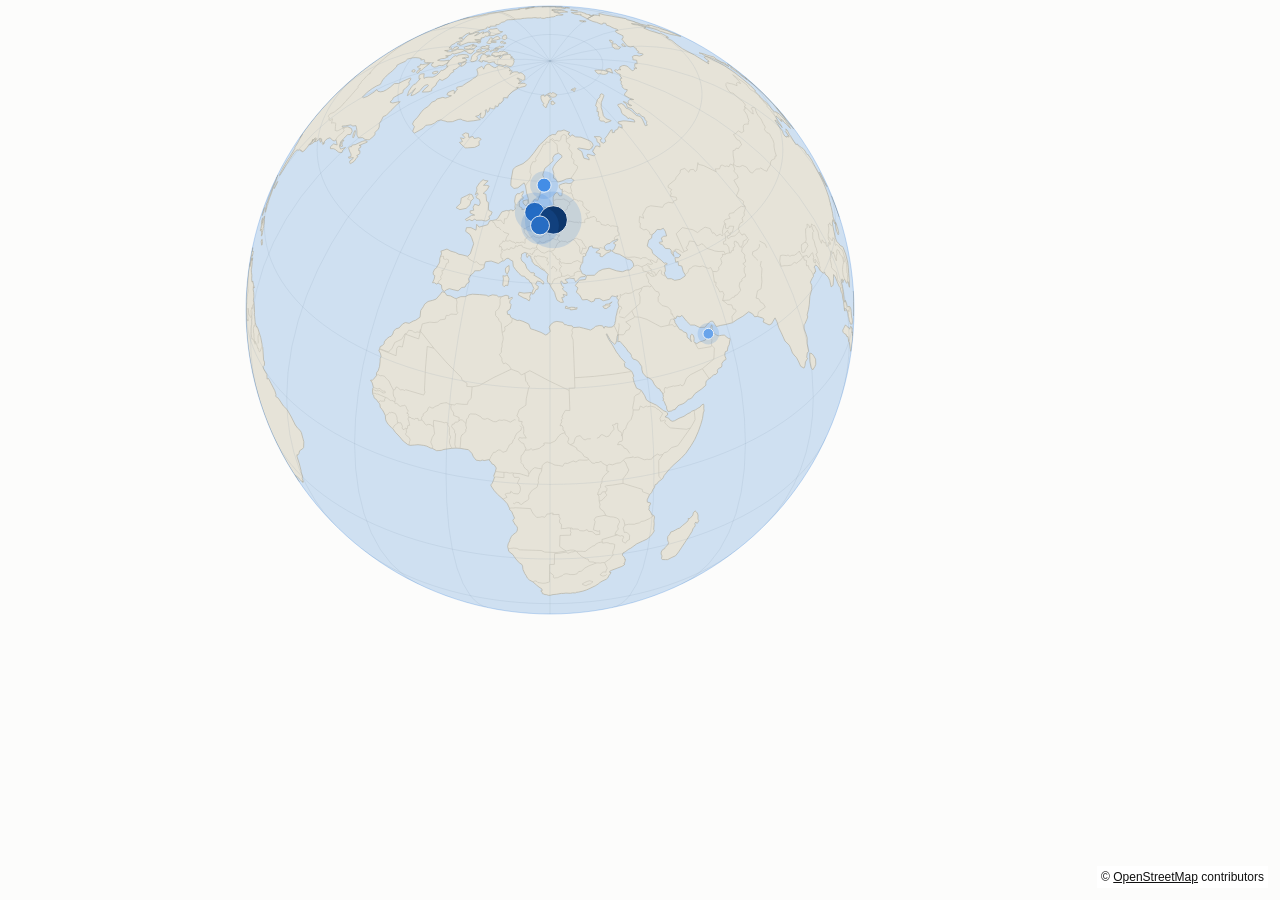
<file: ui/components/globe/test.html>
<!doctype html>
<html lang="pl">
<head>
<meta charset="utf-8" />
<meta name="referrer" content="strict-origin-when-cross-origin" />
<title>Glob — podgląd</title>
<style>
  html, body {margin: 0; background: #fcfcfb;}
  body.dark {background: #0e1117;}
  canvas {display: block;}
  #attr {position: fixed; right: 12px; bottom: 12px; background: #fff; color: #111; padding: 4px; font: 12px sans-serif;}
  #attr a {color: inherit;}
</style>
</head>
<body>
<canvas id="globe"></canvas>
<div id="attr">© <a href="https://www.openstreetmap.org/copyright" target="_blank" rel="noopener">OpenStreetMap</a> contributors</div>
<script src="./vendor/d3-array.min.js"></script>
<script src="./vendor/d3-geo.min.js"></script>
<script type="module">
/* Visual harness: open ./test.html?lat=85&theme=dark&zoom=4 through a local
   HTTP server to see exactly what the renderer paints, with no Streamlit
   around. The dashboard never serves this page. */
import { createGlobe } from "./globe.js";

const params = new URLSearchParams(location.search);
const dark = params.get("theme") === "dark";
if (dark) document.body.classList.add("dark");

const LIGHT = {
  ocean: "#cfe0f1", oceanLight: "#e8f1fa", land: "#e6e3d8", coast: "#b3b0a4",
  border: "#c6c3b7", graticule: "rgba(120,140,160,0.22)", surface: "#fcfcfb",
  ink: "#0b0b0b", glow: "#2a78d6", tiles: params.get("tiles") === "on" ? "light" : null,
  ramp: ["#cde2fb", "#9ec5f4", "#6da7ec", "#3987e5", "#256abf", "#184f95", "#0d366b"],
};
const DARK = {
  ocean: "#0a111b", oceanLight: "#16263a", land: "#272c34", coast: "#4b525e",
  border: "#3c424c", graticule: "rgba(120,140,160,0.18)", surface: "#0e1117",
  ink: "#ffffff", glow: "#3987e5", tiles: params.get("tiles") === "on" ? "dark" : null,
  ramp: ["#0d366b", "#184f95", "#256abf", "#3987e5", "#6da7ec", "#9ec5f4", "#cde2fb"],
};

// A few starts around Warsaw plus the trips, so clustering has something to
// split as the zoom goes up.
const DEMO = [];
let id = 1;
const seed = (lon, lat, n, place, spread) => {
  for (let i = 0; i < n; i++) {
    DEMO.push({
      id: id++,
      lon: lon + (Math.sin(i * 12.9898) * spread),
      lat: lat + (Math.cos(i * 78.233) * spread),
      name: place + " bieg " + (i + 1),
      place,
      sport: "running",
      km: 8 + (i % 7),
      min: 45 + (i % 20),
      date: "0" + ((i % 9) + 1) + ".10.2026",
      ts: i,
    });
  }
};
seed(21.0, 52.23, 60, "Warszawa", 0.06);
seed(15.1, 53.68, 20, "Nowogard", 0.03);
seed(17.0, 51.12, 17, "Wrocław", 0.04);
seed(17.8, 59.24, 5, "Huddinge", 0.02);
seed(55.1, 25.07, 1, "Dubaj", 0.0);

const globe = createGlobe(document.getElementById("globe"), {});
globe.setTheme(dark ? DARK : LIGHT);
globe.setSpin(false);
globe.resize(1100, 620, 1);
globe.setActivities(DEMO);

fetch("./world.json")
  .then((r) => r.json())
  .then(async (world) => {
    // ?from=&to= narrows the land to a slice of polygons, which is how you
    // bisect your way to one that renders wrong.
    const from = Number(params.get("from") ?? 0);
    const to = Number(params.get("to") ?? world.land.coordinates.length);
    globe.setWorld({
      land: { type: "MultiPolygon", coordinates: world.land.coordinates.slice(from, to) },
      borders: world.borders,
    });
    // ?tracks=cache/<file>.json: the real heat layer from the dashboard's
    // cache (gitignored, present once the Atlas has been opened).
    if (params.get("tracks")) {
      const tracks = await fetch(params.get("tracks")).then((r) => r.json());
      globe.setTracks(tracks);
    }
    globe.jumpTo(
      Number(params.get("lon") ?? 20),
      Number(params.get("lat") ?? 35),
      Number(params.get("zoom") ?? 1)
    );
    globe.drawOnce();
    document.title = "gotowe";
    // ?pinch=1: replay a trackpad pinch (40 ctrl+wheel events off-centre) to
    // check that the place under the cursor stays put.
    if (params.get("pinch")) {
      const canvas = document.getElementById("globe");
      const at = { x: 760, y: 380 };
      const before = globe.under(at.x, at.y);
      for (let i = 0; i < 40; i++) {
        canvas.dispatchEvent(new WheelEvent("wheel", {
          deltaY: -6, ctrlKey: true, clientX: at.x, clientY: at.y, cancelable: true,
        }));
      }
      const after = globe.under(at.x, at.y);
      document.title = `pinch zoom=${globe.zoom().toFixed(2)} drift=${
        (Math.hypot(after.lon - before.lon, after.lat - before.lat) * 111320).toFixed(1)}m`;
    }
  });
</script>
</body>
</html>
</file>
<file: pwa/app.css>
/* The dashboard on a phone: black ground, flat graphite tiles, one blue accent.
   No gradients anywhere (AGENTS.md) -- depth is an edge and spacing.

   One layout, no device classes: every measure is fluid (clamp) and every grid
   is auto-fit, so the same page reads on a 320 px cover screen, on an unfolded
   Fold, on a tablet in landscape and on a desktop window. Charts are drawn in
   CSS pixels (app.js), so their type never scales with the box. */
:root {
  --bg: #000000;
  --edge: rgba(255, 255, 255, 0.11);
  --text: #fafafa;
  --muted: #9aa0a6;
  --accent: #3987e5;
  --warm: #e8833a;
  --band: rgba(57, 135, 229, 0.18);

  /* Fluid measures. The floor holds a 320 px screen, the ceiling stops a
     desktop window from inflating phone proportions. */
  --gutter: clamp(12px, 3.4vw, 28px);
  --gap: clamp(8px, 1.4vw, 14px);
  --gap-wide: clamp(16px, 2.6vw, 34px);
  --measure: 1360px;

  --font: clamp(14.5px, 0.3vw + 13.6px, 17px);
  --headline: clamp(19px, 3.2vw, 27px);
  --value: clamp(21px, 4.6vw, 29px);
  --small: clamp(12px, 0.9vw, 13.5px);
  --tiny: clamp(11.5px, 0.8vw, 13px);
  --tap: 44px;
  color-scheme: dark;
}
* { box-sizing: border-box; }
html, body { margin: 0; background: var(--bg); color: var(--text); }
body {
  font: var(--font)/1.45 -apple-system, BlinkMacSystemFont, "Segoe UI", Roboto, system-ui, sans-serif;
  padding: env(safe-area-inset-top) env(safe-area-inset-right) env(safe-area-inset-bottom) env(safe-area-inset-left);
  -webkit-text-size-adjust: 100%;
  overflow-x: hidden;
}

/* ------------------------------------------------------------------ chrome */

.top {
  position: sticky; top: 0; z-index: 2;
  background: var(--bg); border-bottom: 1px solid var(--edge);
}
.bar {
  display: flex; justify-content: space-between; align-items: center; gap: 12px;
  max-width: var(--measure); margin: 0 auto; padding: 8px var(--gutter);
}
.bar > :first-child { min-width: 0; }   /* a long name truncates, never pushes */
.who { font-weight: 650; font-size: clamp(16px, 1.6vw, 20px); overflow: hidden; text-overflow: ellipsis; white-space: nowrap; }
.status { color: var(--muted); font-size: var(--tiny); margin-top: 2px; }
.status .dot { display: inline-block; width: 7px; height: 7px; border-radius: 50%; margin-right: 6px; background: var(--accent); }
.status .dot.off { background: var(--muted); }
.actions { display: flex; align-items: center; gap: clamp(6px, 1.4vw, 18px); flex: none; }
button.link {
  background: none; border: 0; color: var(--text); font: inherit; cursor: pointer;
  min-height: var(--tap); padding: 0 6px;        /* a thumb target, not a word */
  display: inline-flex; align-items: center;
  border-bottom: 2px dotted transparent;
}
.actions button.link { border-bottom: 0; }
.actions button.link span { border-bottom: 2px dotted var(--edge); padding-bottom: 2px; }
button.primary { border-bottom: 3px solid var(--accent); }

/* ------------------------------------------------------------------ page */

main {
  max-width: var(--measure); margin: 0 auto;
  padding: 2px var(--gutter) 48px;
  display: grid; grid-template-columns: minmax(0, 1fr); align-content: start;
}
.block { min-width: 0; }
h2 {
  font-size: var(--tiny); letter-spacing: 0.05em; text-transform: uppercase; color: var(--muted);
  margin: clamp(20px, 2.6vw, 34px) 0 10px; font-weight: 600;
}
.headline { font-size: var(--headline); line-height: 1.3; font-weight: 600; margin: 0 0 6px; }
.hero { margin: clamp(14px, 2vw, 26px) 0 0; }
.hero .headline { max-width: 42ch; }           /* a headline stays a line, not a paragraph */
.headline em, .card em { font-style: normal; color: var(--accent); }

/* Today: capped at four across, the house rule, so tiles never thin out.
   No boxes -- a number sits on the ground under a hairline (AGENTS.md: tiles
   without frames, no grey rounded rectangles, no gradients ever). */
.grid { display: grid; grid-template-columns: repeat(2, minmax(0, 1fr)); column-gap: var(--gap-wide); }
@media (min-width: 460px) { .grid { grid-template-columns: repeat(3, minmax(0, 1fr)); } }
@media (min-width: 640px) { .grid { grid-template-columns: repeat(4, minmax(0, 1fr)); } }
.tile { border-top: 1px solid var(--edge); padding: 10px 0 12px; min-width: 0; }
.tile .label { color: var(--muted); font-size: var(--small); }
.tile .value { font-size: var(--value); font-weight: 650; margin-top: 2px; font-variant-numeric: tabular-nums; line-height: 1.15; }
.tile .note { color: var(--muted); font-size: var(--small); margin-top: 2px; }
.tile .note.warn { color: var(--warm); }

/* Stories: one column on a phone, side by side as soon as two fit. */
.stories { display: grid; grid-template-columns: repeat(auto-fit, minmax(min(100%, 320px), 1fr)); column-gap: var(--gap-wide); }
.stories .block h2 { margin-top: clamp(20px, 2.6vw, 34px); }
/* A story headline sits under the page headline, never beside it in size. */
.stories .headline { font-size: clamp(17px, 2vw, 21px); }
.cards { display: grid; gap: 8px; }
.card { border-top: 1px solid var(--edge); padding: 10px 0 2px; }
.card .group { color: var(--muted); font-size: var(--tiny); }
.card .head { font-weight: 600; }
.card .text { color: var(--muted); font-size: var(--small); }

/* Charts: one, two or three across; each one draws itself at its own width. */
.charts { display: grid; grid-template-columns: repeat(auto-fit, minmax(min(100%, 320px), 1fr)); column-gap: var(--gap-wide); }
.chart { border-top: 1px solid var(--edge); padding: 12px 0 14px; min-width: 0; }
.chart svg { display: block; width: 100%; height: auto; }
.chart .caption { color: var(--muted); font-size: var(--tiny); padding: 4px 0 0; }

/* Workouts: rows, then two or three columns of rows on a wide screen. */
.list { display: grid; grid-template-columns: repeat(auto-fit, minmax(min(100%, 300px), 1fr)); column-gap: var(--gap-wide); }
.row { display: grid; grid-template-columns: 1fr auto; gap: 8px; padding: 10px 0; border-top: 1px solid var(--edge); min-width: 0; }
.row .meta { color: var(--muted); font-size: var(--small); }
.row .right { text-align: right; font-variant-numeric: tabular-nums; }

.setup { margin-top: clamp(24px, 5vw, 56px); max-width: 44ch; }
/* A field is a line to write on, not a grey pill. */
.setup input {
  width: 100%; padding: 10px 2px; font: inherit; color: var(--text); background: none;
  border: 0; border-bottom: 1px solid var(--edge); border-radius: 0; margin: 14px 0; min-height: var(--tap);
}
.setup input:focus { outline: none; border-bottom-color: var(--accent); }
.error { color: var(--warm); margin-top: 10px; }
.off { margin-top: clamp(20px, 3vw, 36px); }

@media (prefers-reduced-motion: no-preference) { .tile, .chart { transition: border-color 0.2s; } }
</file>
